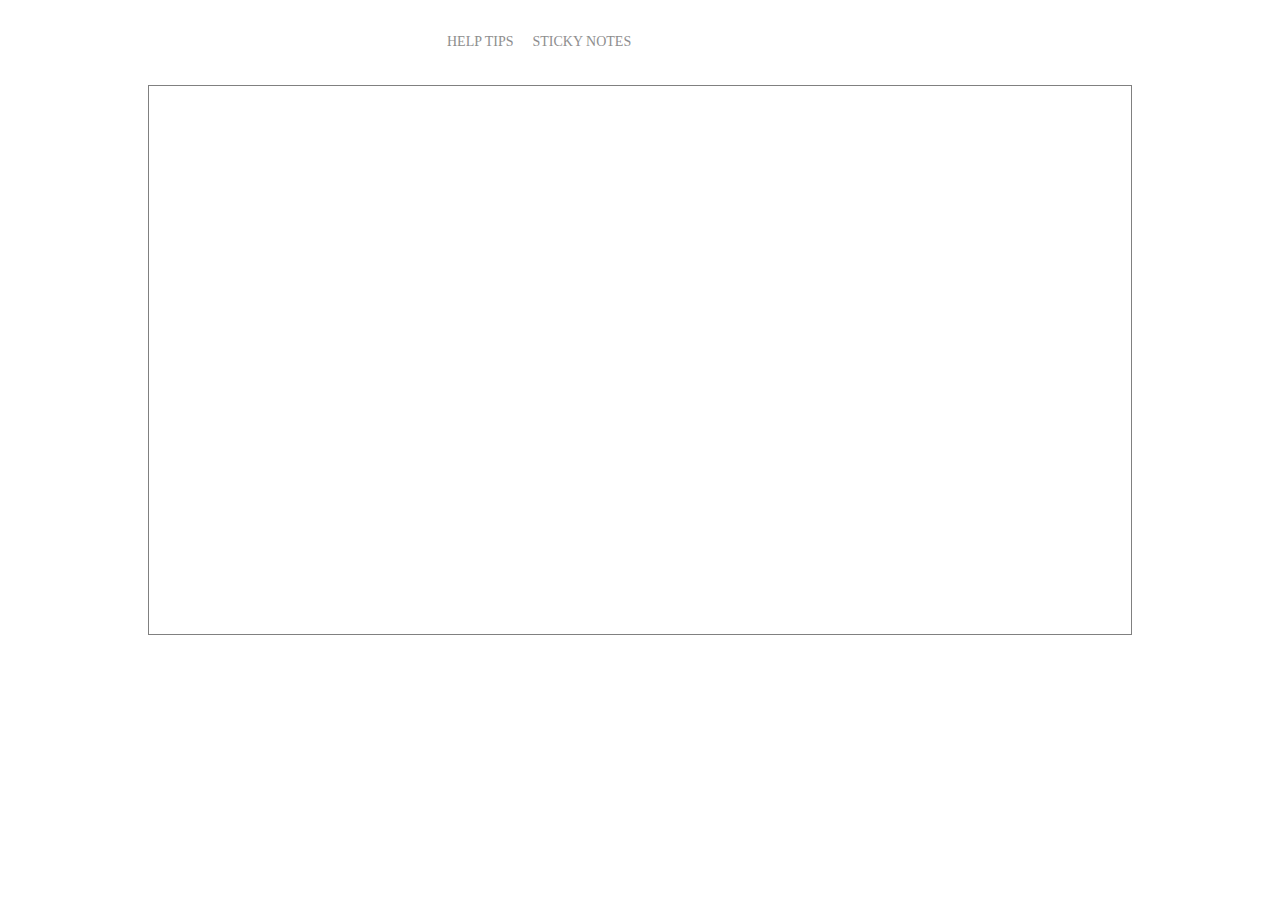
<file: app/index.html>
﻿<!DOCTYPE html>
<html xmlns="http://www.w3.org/1999/xhtml">
<head>
    <title>JQuery Widgets Sample</title>
    <meta name="viewport" content="width=device-width, initial-scale=1">
    <script src="../Scripts/angular.min.js"></script>
    <script src="../Scripts/angular-route.min.js"></script>
    <script src="../Scripts/jquery-1.9.1.min.js"></script>
    <script src="../Scripts/bootstrap.min.js"></script>
    <link href="../Content/bootstrap.min.css" rel="stylesheet" />
    <link href="../Content/bootstrap-theme.min.css" rel="stylesheet" />

    <!--App-->
    <!-- HelpTip plugin -->
    <link href="Widgets/ExHelpTip.css" rel="stylesheet" type="text/css" />
    <script src="Widgets/ExHelpTip.js" type="text/javascript"></script>
    <!-- End HelpTip plugin -->

    <!-- StickyNote Plugin -->
    <link href="Widgets/ExStickyNote.css" rel="stylesheet" type="text/css" />
    <script src="Widgets/ExStickyNote.js" type="text/javascript"></script>
    <!-- End StickyNote Plugin -->

    <script src="app.js"></script>
    <link href="index.css" rel="stylesheet" />
    
</head>
<body ng-app="MyApp" ng-controller="MainCtrl">
    <!--nRoute will handle these options-->
<ul class="mainNav"><li><a href="#/WidgetView1/About" name="group1">Help Tips</a></li><li><a href="#/WidgetView2/About" name="group1">Sticky Notes</a></li></ul>
    
    <div class="container">
           <div ng-view></div>    
    </div>
</body> 
</html>
</file>
<file: app/Widgets/ExHelpTip.css>
﻿.HelpTip
{
    position:absolute;
    top:100px;
    left:100px;
    height:24px;
    overflow:visible;
    z-index:1000;
}

   
    
.HelpTip-Float
{
    position:relative;
    top:0px;
    left:0px;
    margin-right:30px;
    margin-top:-28px;
    float:right;
}


.HelpTip .tellMore {
    color:#5CB0C2;
    cursor:pointer;
}


.HelpTip .HelpWindow
{
    position:absolute;
    top:0px;
    left:0px;
    max-width:300px;
    min-width:300px;
    width:auto;
    height:auto;
    border : 1px;   border-color:white;   border-style:solid;     
    background-color:black;
    color:White;
    border-radius:5px;
    padding:2px;
    text-align:center;
    overflow:hidden;
    white-space:normal;
    cursor:pointer;
    display:none;
}

.HelpTip .HelpWindowSmall
{
    width:200px;
    max-width:200px;
    min-width:200px;
    height:70px;
    max-height:70px;
    min-height:70px;
    
}
 
.HelpTip .HelpWindowSmall .Title
{
    
    font-weight:bold;
}
   
.HelpTip .MainImg
{
        cursor:pointer;
        width:20px;
        max-width:20px;
        height:20px;
        max-height:20px;
}


.HelpTip .VideoImg
{
    width:20px;
}

.HelpTip .HelpWindow a:hover 
{
    
    color:#1BADFF;
}

.HelpTip .HelpWindow a:visited
{
    color:gray;
}

.HelpTip .HelpWindow a 
{
    color:#6FC6FF;
}

.HelpTip .Title
{
    font-weight:bold;
    margin : 0 auto;
    border :0;   border-color:blue;   border-style:solid;     
    font-size:120%;
    width:50%;
}

.HelpTip .HelpTipContent
{
    width:100%;
    height:100%;
    text-align:left;
    margin-top:20px;
    margin-left:0px;
    padding:5px;
    border :0;   border-color:red;   border-style:solid;     
}

.HelpTip .HelpWindow .HelpTipImg
{
    float:left;
    margin: 0px;
    width:20px;
    height:20px;
    display:none;
}

.HelpTip .HelpWindow .CloseHelpTipBtn
{
    float:right;
    width:15px;
    height:15px;
    margin: 0;
    cursor:pointer;
}
</file>
<file: app/Widgets/ExStickyNote.css>
﻿.StickyNote 
{
    position:absolute;
    top:290px;
    left:150px;
    height:300px;
    width:300px;
    color:#555;
    text-align:left;
    color:Gray;
    display:none;
    border:0;   border-color:#222;   border-style:solid;
    border-radius:5px;
    border-collapse:separate;
    z-index:100;
    background:#EBEB8B;
    overflow:visible;
}


.StickyNote .StickyHeader
{
    position:relative;
    padding:2px;
    height:25px;
    width:100%;
    text-align:center;
    color: #484848;
    background:#EBEB8B;
}


.StickyNote .StickyHeader .ITitle
{
    margin: 0 auto;
    max-width:45%;
    font-weight:700;
    text-transform: uppercase;
}

.StickyNote .StickyHeader .IDate
{
    float:left;
    font-size:90%;
    max-width:25%;
}

.StickyNote .StickyHeader .ITack
{
    float:left;
    margin-top:-20px;
    margin-left:25px;
}


.StickyNote .StickyHeader .saveNoteLink
{
    float:right;
    margin-right:2px;
    margin-top:-18px;
    font-size:90%;
    cursor:pointer;
}

.StickyNote .NoteHost
{
     color:#333;
     width:100%;
     height:90%;
     overflow-y:auto;
     border-radius:5px;
     text-align:left;
     vertical-align:top;
     background:#EBEB8B;
     padding:5px;
     border:0;   border-color:#222;   border-style:solid;
 }

 
.dropshadow {
   -moz-box-shadow:     3px 3px 5px rgba(0,0,0,.5);
   -webkit-box-shadow:  3px 3px 5px rgba(0,0,0,.5);
   box-shadow:          3px 3px 5px rgba(0,0,0,.5);
   border-collapse:separate;
}
</file>
<file: app/index.css>
﻿body {
    padding:25px;
    font-family: 'Raleway';
}

.container {
    position:relative;
    margin: 0 auto;
    width:80%;
    max-width:80%;
    height:550px;
    border: 1px solid gray;
    padding:10px;
}

.container .aboutImage
{
    width:128px;
    margin-bottom:10px;

}

.container .natureImage
{
    width:100%;
    height:200px;
    margin-bottom:10px;
}

.container p
{
    color: #8e8e8e;
}

.container a
{
 
}

.mainNav
 {
   list-style-type:none;
   padding:5px;
   width:400px;
   margin : 0 auto;
   margin-bottom:50px;
 }

.mainNav li 
 {
    cursor:pointer;
    padding:2px;
    float:left;
    margin-right:15px;
    text-transform: uppercase;
    
}

.mainNav li  a
{
    color: #8e8e8e;
}
 
.mainNav li a:hover
 {
     color:#5CB0C2;
 }

.activeItem
 {
     color:#5CB0C2;
 }
</file>
